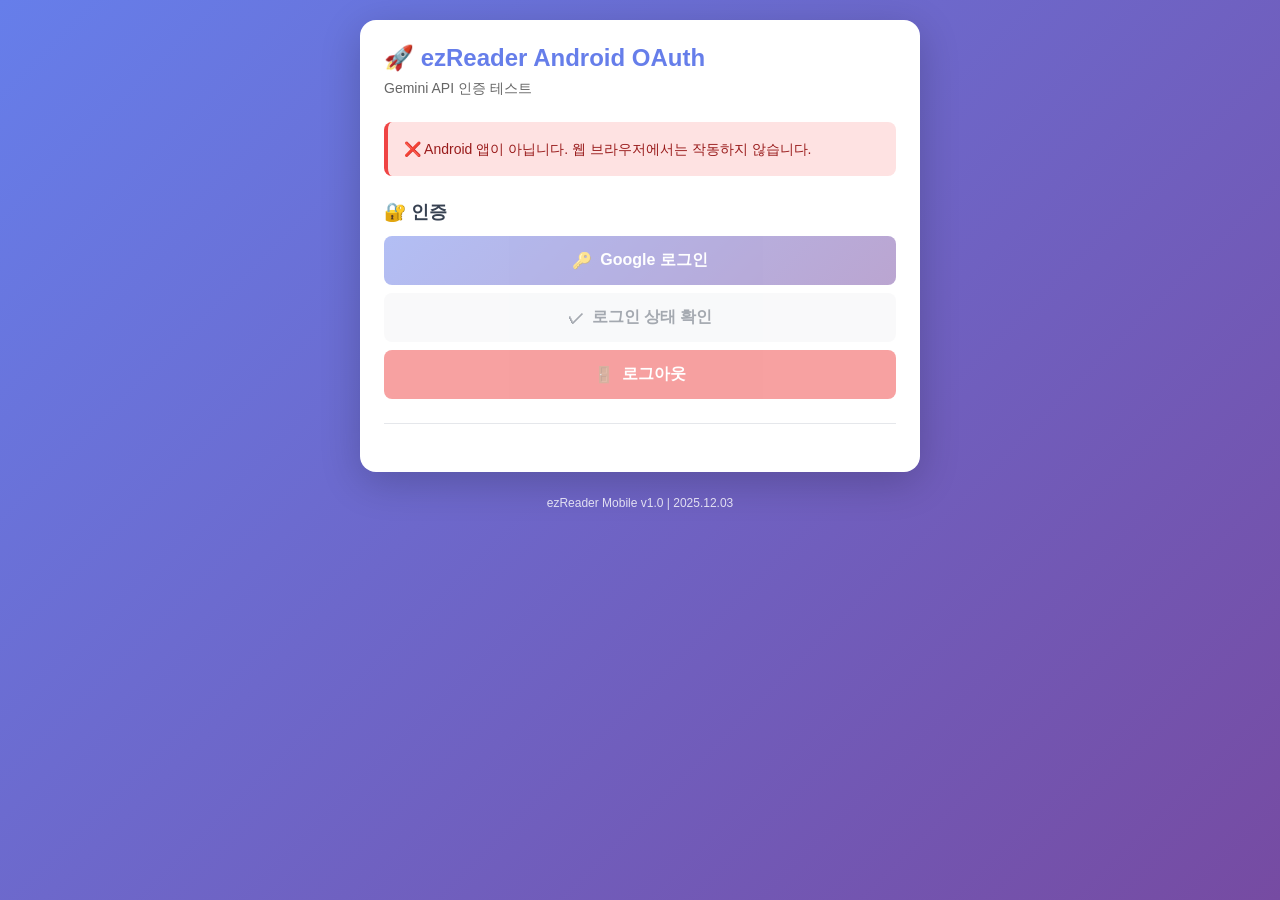
<file: android-oauth-test.html>
<!DOCTYPE html>
<html lang="ko">
<head>
    <meta charset="UTF-8">
    <meta name="viewport" content="width=device-width, initial-scale=1.0">
    <title>ezReader - Android OAuth 테스트</title>
    <style>
        * {
            margin: 0;
            padding: 0;
            box-sizing: border-box;
        }

        body {
            font-family: -apple-system, BlinkMacSystemFont, 'Segoe UI', Roboto, 'Helvetica Neue', Arial, sans-serif;
            padding: 20px;
            max-width: 600px;
            margin: 0 auto;
            background: linear-gradient(135deg, #667eea 0%, #764ba2 100%);
            min-height: 100vh;
            color: #333;
        }

        .container {
            background: white;
            border-radius: 16px;
            padding: 24px;
            box-shadow: 0 10px 40px rgba(0,0,0,0.2);
        }

        h1 {
            font-size: 24px;
            margin-bottom: 8px;
            color: #667eea;
            display: flex;
            align-items: center;
            gap: 8px;
        }

        .subtitle {
            color: #666;
            font-size: 14px;
            margin-bottom: 24px;
        }

        button {
            width: 100%;
            padding: 14px 24px;
            font-size: 16px;
            margin: 8px 0;
            cursor: pointer;
            border: none;
            border-radius: 8px;
            font-weight: 600;
            transition: all 0.3s ease;
            display: flex;
            align-items: center;
            justify-content: center;
            gap: 8px;
        }

        .btn-primary {
            background: linear-gradient(135deg, #667eea 0%, #764ba2 100%);
            color: white;
        }

        .btn-primary:hover:not(:disabled) {
            transform: translateY(-2px);
            box-shadow: 0 4px 12px rgba(102, 126, 234, 0.4);
        }

        .btn-secondary {
            background: #f3f4f6;
            color: #4b5563;
        }

        .btn-secondary:hover:not(:disabled) {
            background: #e5e7eb;
        }

        .btn-danger {
            background: #ef4444;
            color: white;
        }

        .btn-danger:hover:not(:disabled) {
            background: #dc2626;
        }

        button:disabled {
            opacity: 0.5;
            cursor: not-allowed;
        }

        .status {
            padding: 16px;
            margin: 20px 0;
            border-radius: 8px;
            font-size: 14px;
            line-height: 1.6;
        }

        .status-info {
            background: #dbeafe;
            color: #1e40af;
            border-left: 4px solid #3b82f6;
        }

        .status-success {
            background: #d1fae5;
            color: #065f46;
            border-left: 4px solid #10b981;
        }

        .status-error {
            background: #fee2e2;
            color: #991b1b;
            border-left: 4px solid #ef4444;
        }

        .status-warning {
            background: #fef3c7;
            color: #92400e;
            border-left: 4px solid #f59e0b;
        }

        .result {
            margin-top: 16px;
        }

        .result h3 {
            font-size: 16px;
            margin-bottom: 8px;
            color: #374151;
        }

        .result-item {
            background: #f9fafb;
            padding: 12px;
            border-radius: 6px;
            margin: 8px 0;
            font-family: 'Courier New', monospace;
            font-size: 13px;
            word-break: break-all;
        }

        .result-item strong {
            color: #667eea;
            display: block;
            margin-bottom: 4px;
            font-family: -apple-system, BlinkMacSystemFont, 'Segoe UI', Roboto, sans-serif;
        }

        .divider {
            height: 1px;
            background: #e5e7eb;
            margin: 24px 0;
        }

        .section-title {
            font-size: 18px;
            font-weight: 600;
            margin: 24px 0 12px 0;
            color: #374151;
        }

        .badge {
            display: inline-block;
            padding: 4px 12px;
            border-radius: 12px;
            font-size: 12px;
            font-weight: 600;
            margin-left: 8px;
        }

        .badge-success {
            background: #d1fae5;
            color: #065f46;
        }

        .badge-error {
            background: #fee2e2;
            color: #991b1b;
        }

        .footer {
            margin-top: 24px;
            text-align: center;
            color: white;
            font-size: 12px;
            opacity: 0.8;
        }

        @keyframes spin {
            to { transform: rotate(360deg); }
        }

        .spinner {
            display: inline-block;
            animation: spin 1s linear infinite;
        }
    </style>
</head>
<body>
    <div class="container">
        <h1>
            🚀 ezReader Android OAuth
        </h1>
        <div class="subtitle">Gemini API 인증 테스트</div>
        
        <div id="status" class="status status-info">
            <div id="statusText">상태 확인 중...</div>
        </div>
        
        <div class="section-title">🔐 인증</div>
        <button id="loginBtn" class="btn-primary" onclick="requestAuth()">
            <span>🔑</span>
            <span>Google 로그인</span>
        </button>
        
        <button id="checkBtn" class="btn-secondary" onclick="checkLoginStatus()">
            <span>✓</span>
            <span>로그인 상태 확인</span>
        </button>
        
        <button id="logoutBtn" class="btn-danger" onclick="logout()">
            <span>🚪</span>
            <span>로그아웃</span>
        </button>
        
        <div class="divider"></div>
        
        <div id="result"></div>
    </div>

    <div class="footer">
        ezReader Mobile v1.0 | 2025.12.03
    </div>

    <script>
        // ============================================
        // 1. 환경 감지
        // ============================================
        
        function isAndroidApp() {
            return typeof window.Android !== 'undefined';
        }
        
        // 페이지 로드 시 자동 확인
        window.addEventListener('DOMContentLoaded', function() {
            console.log('🔍 환경 감지 중...');
            console.log('User Agent:', navigator.userAgent);
            console.log('window.Android:', window.Android);
            
            if (isAndroidApp()) {
                updateStatus('success', '✅ Android 앱 환경 감지됨');
                
                // 사용 가능한 메서드 확인
                const methods = ['requestGeminiAuth', 'isGeminiAuthAvailable', 'signOut'];
                const available = methods.filter(m => typeof window.Android[m] === 'function');
                
                console.log('✅ 사용 가능한 메서드:', available);
                
                // 자동으로 로그인 상태 확인
                setTimeout(checkLoginStatus, 500);
            } else {
                updateStatus('error', '❌ Android 앱이 아닙니다. 웹 브라우저에서는 작동하지 않습니다.');
                document.getElementById('loginBtn').disabled = true;
                document.getElementById('checkBtn').disabled = true;
                document.getElementById('logoutBtn').disabled = true;
            }
        });
        
        // ============================================
        // 2. Gemini 인증 요청
        // ============================================
        
        function requestAuth() {
            if (!isAndroidApp()) {
                alert('Android 앱에서만 사용 가능합니다.');
                return;
            }
            
            updateStatus('info', '🔄 인증 진행 중... <span class="spinner">⏳</span>');
            clearResult();
            
            try {
                console.log('🔐 [Android] requestGeminiAuth() 호출');
                window.Android.requestGeminiAuth();
            } catch (error) {
                console.error('❌ 인증 요청 실패:', error);
                updateStatus('error', '❌ 인증 요청 실패: ' + error.message);
            }
        }
        
        // ============================================
        // 3. 로그인 상태 확인
        // ============================================
        
        function checkLoginStatus() {
            if (!isAndroidApp()) {
                alert('Android 앱에서만 사용 가능합니다.');
                return;
            }
            
            try {
                console.log('🔍 [Android] isGeminiAuthAvailable() 호출');
                const isLoggedIn = window.Android.isGeminiAuthAvailable();
                
                console.log('로그인 상태:', isLoggedIn);
                
                if (isLoggedIn) {
                    updateStatus('success', '✅ 로그인되어 있습니다 <span class="badge badge-success">활성</span>');
                } else {
                    updateStatus('info', 'ℹ️ 로그인이 필요합니다');
                }
            } catch (error) {
                console.error('❌ 상태 확인 실패:', error);
                updateStatus('error', '❌ 상태 확인 실패: ' + error.message);
            }
        }
        
        // ============================================
        // 4. 로그아웃
        // ============================================
        
        function logout() {
            if (!isAndroidApp()) {
                alert('Android 앱에서만 사용 가능합니다.');
                return;
            }
            
            if (!confirm('정말 로그아웃 하시겠습니까?')) {
                return;
            }
            
            try {
                console.log('🚪 [Android] signOut() 호출');
                window.Android.signOut();
                updateStatus('success', '✅ 로그아웃되었습니다');
                clearResult();
            } catch (error) {
                console.error('❌ 로그아웃 실패:', error);
                updateStatus('error', '❌ 로그아웃 실패: ' + error.message);
            }
        }
        
        // ============================================
        // 5. 인증 성공 콜백
        // ============================================
        
        window.onGeminiAuthSuccess = function(result) {
            console.log('✅ [Callback] 인증 성공!', result);
            
            const token = result.token || '';
            const tokenPreview = token.length > 30 
                ? token.substring(0, 30) + '...' 
                : token;
            
            updateStatus('success', '✅ 인증 성공! 토큰을 받았습니다.');
            
            // 결과 표시
            const html = `
                <div class="section-title">📋 인증 결과</div>
                <div class="result-item">
                    <strong>토큰:</strong>
                    ${tokenPreview}
                </div>
                <div class="result-item">
                    <strong>토큰 길이:</strong>
                    ${token.length} 문자
                </div>
                ${result.tokenType ? `
                <div class="result-item">
                    <strong>토큰 타입:</strong>
                    ${result.tokenType}
                </div>
                ` : ''}
                ${result.expiresIn ? `
                <div class="result-item">
                    <strong>만료 시간:</strong>
                    ${result.expiresIn}초 (${Math.floor(result.expiresIn / 60)}분)
                </div>
                ` : ''}
                ${result.userInfo ? `
                <div class="section-title">👤 사용자 정보</div>
                ${result.userInfo.email ? `
                <div class="result-item">
                    <strong>이메일:</strong>
                    ${result.userInfo.email}
                </div>
                ` : ''}
                ${result.userInfo.name ? `
                <div class="result-item">
                    <strong>이름:</strong>
                    ${result.userInfo.name}
                </div>
                ` : ''}
                ${result.userInfo.picture ? `
                <div class="result-item">
                    <strong>프로필 사진:</strong>
                    <img src="${result.userInfo.picture}" style="width: 48px; height: 48px; border-radius: 50%; margin-top: 8px;">
                </div>
                ` : ''}
                ` : ''}
                <button class="btn-secondary" onclick="testGeminiAPI('${token}')">
                    <span>🤖</span>
                    <span>Gemini API 테스트</span>
                </button>
            `;
            
            document.getElementById('result').innerHTML = html;
        };
        
        // ============================================
        // 6. 인증 실패 콜백
        // ============================================
        
        window.onGeminiAuthError = function(result) {
            console.error('❌ [Callback] 인증 실패:', result);
            
            updateStatus('error', '❌ 인증 실패: ' + (result.error || '알 수 없는 오류'));
            
            const html = `
                <div class="section-title">❌ 에러 정보</div>
                <div class="result-item">
                    <strong>에러 메시지:</strong>
                    ${result.error || '알 수 없는 오류'}
                </div>
                ${result.errorCode ? `
                <div class="result-item">
                    <strong>에러 코드:</strong>
                    ${result.errorCode}
                </div>
                ` : ''}
                ${result.details ? `
                <div class="result-item">
                    <strong>상세 정보:</strong>
                    ${result.details}
                </div>
                ` : ''}
            `;
            
            document.getElementById('result').innerHTML = html;
        };
        
        // ============================================
        // 7. Gemini API 테스트
        // ============================================
        
        async function testGeminiAPI(token) {
            updateStatus('info', '🔄 Gemini API 호출 중... <span class="spinner">⏳</span>');
            
            try {
                const response = await fetch('https://generativelanguage.googleapis.com/v1beta/models', {
                    method: 'GET',
                    headers: {
                        'Authorization': `Bearer ${token}`,
                        'Content-Type': 'application/json'
                    }
                });
                
                console.log('API 응답 상태:', response.status);
                
                if (response.ok) {
                    const data = await response.json();
                    console.log('✅ API 응답:', data);
                    
                    updateStatus('success', '✅ Gemini API 호출 성공!');
                    
                    const models = data.models || [];
                    const modelList = models.slice(0, 5).map(m => 
                        `<div class="result-item"><strong>•</strong> ${m.name || m.displayName || 'Unknown'}</div>`
                    ).join('');
                    
                    const html = `
                        <div class="section-title">🤖 API 응답</div>
                        <div class="result-item">
                            <strong>사용 가능한 모델 (상위 5개):</strong>
                        </div>
                        ${modelList || '<div class="result-item">모델 정보 없음</div>'}
                        <div class="result-item">
                            <strong>총 모델 수:</strong>
                            ${models.length}개
                        </div>
                    `;
                    
                    document.getElementById('result').innerHTML += html;
                } else {
                    const errorText = await response.text();
                    console.error('❌ API 오류:', response.status, errorText);
                    
                    updateStatus('error', `❌ API 호출 실패: ${response.status}`);
                    
                    const html = `
                        <div class="section-title">❌ API 오류</div>
                        <div class="result-item">
                            <strong>상태 코드:</strong>
                            ${response.status}
                        </div>
                        <div class="result-item">
                            <strong>메시지:</strong>
                            ${errorText.substring(0, 200)}
                        </div>
                    `;
                    
                    document.getElementById('result').innerHTML += html;
                }
            } catch (error) {
                console.error('❌ 네트워크 오류:', error);
                updateStatus('error', '❌ 네트워크 오류: ' + error.message);
            }
        }
        
        // ============================================
        // 8. UI 업데이트 헬퍼
        // ============================================
        
        function updateStatus(type, message) {
            const statusDiv = document.getElementById('status');
            const statusText = document.getElementById('statusText');
            
            statusDiv.className = `status status-${type}`;
            statusText.innerHTML = message;
        }
        
        function clearResult() {
            document.getElementById('result').innerHTML = '';
        }
        
        // ============================================
        // 9. 디버그 정보
        // ============================================
        
        console.log('='.repeat(50));
        console.log('ezReader Android OAuth 테스트 페이지');
        console.log('='.repeat(50));
        console.log('User Agent:', navigator.userAgent);
        console.log('window.Android:', window.Android);
        console.log('='.repeat(50));
    </script>
</body>
</html>
</file>
